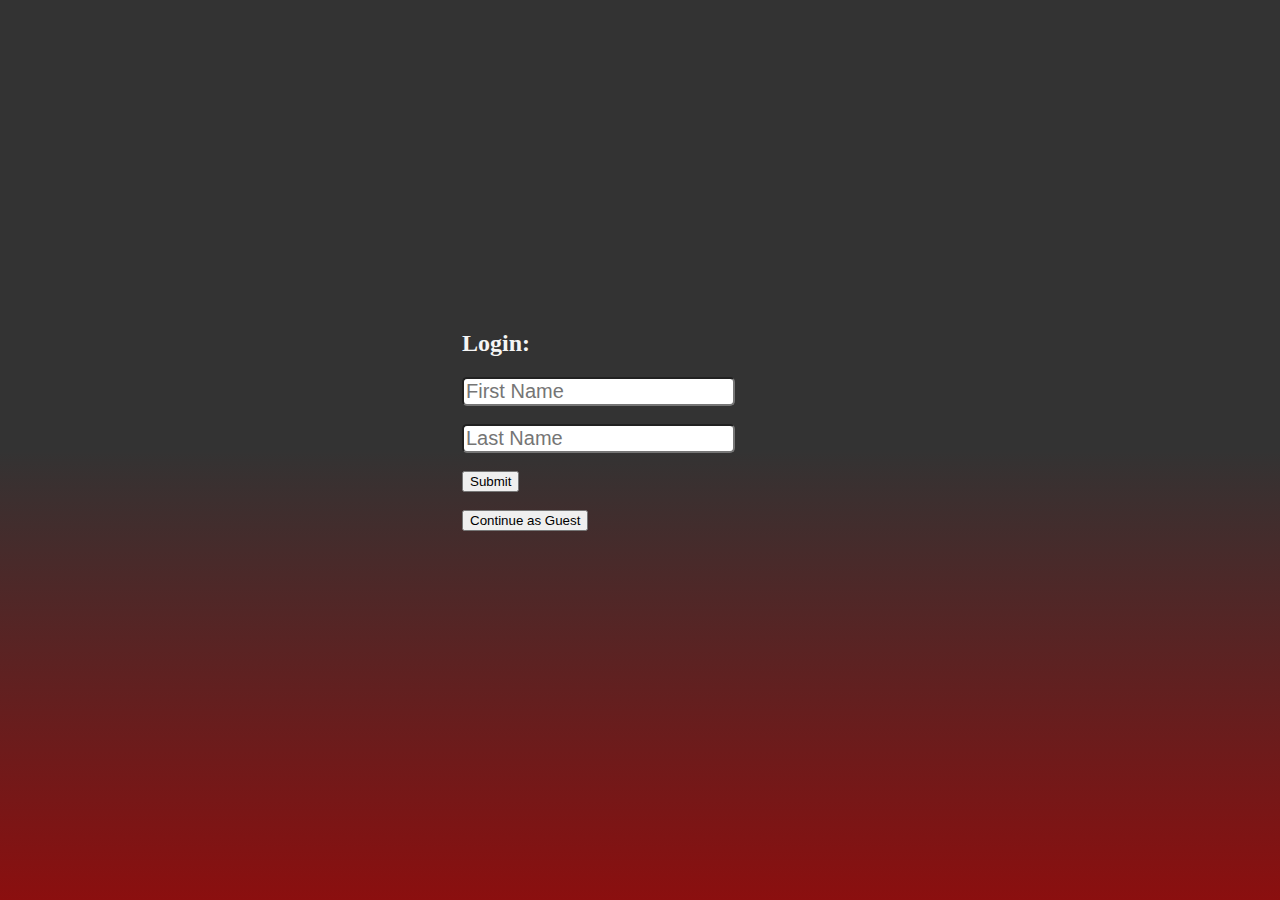
<file: index.html>
<!DOCTYPE html>
<html lang="en">
<head>
  <meta charset="UTF-8">
  <meta http-equiv="X-UA-Compatible" content="IE=edge">
  <meta name="viewport" content="width=device-width, initial-scale=1.0">
  <link href="index.css" rel="stylesheet"></link>
  <title>Sign In</title>
</head>
<body>
<div id = main_page_content>
  <h2>Login:</h2>

  <input type="text" id="first_name" placeholder="First Name">
  <br>
  <br>

  <input type="text" id="last_name" placeholder="Last Name">
  <br>
  <br>
  
  <input type="submit" id="submit_button" value="Submit"></button>
  <br><br>
  <input type="submit" id="guest" value="Continue as Guest"></button>

</div>
  
  <script src="index.js"></script>
</body>
</html>
</file>
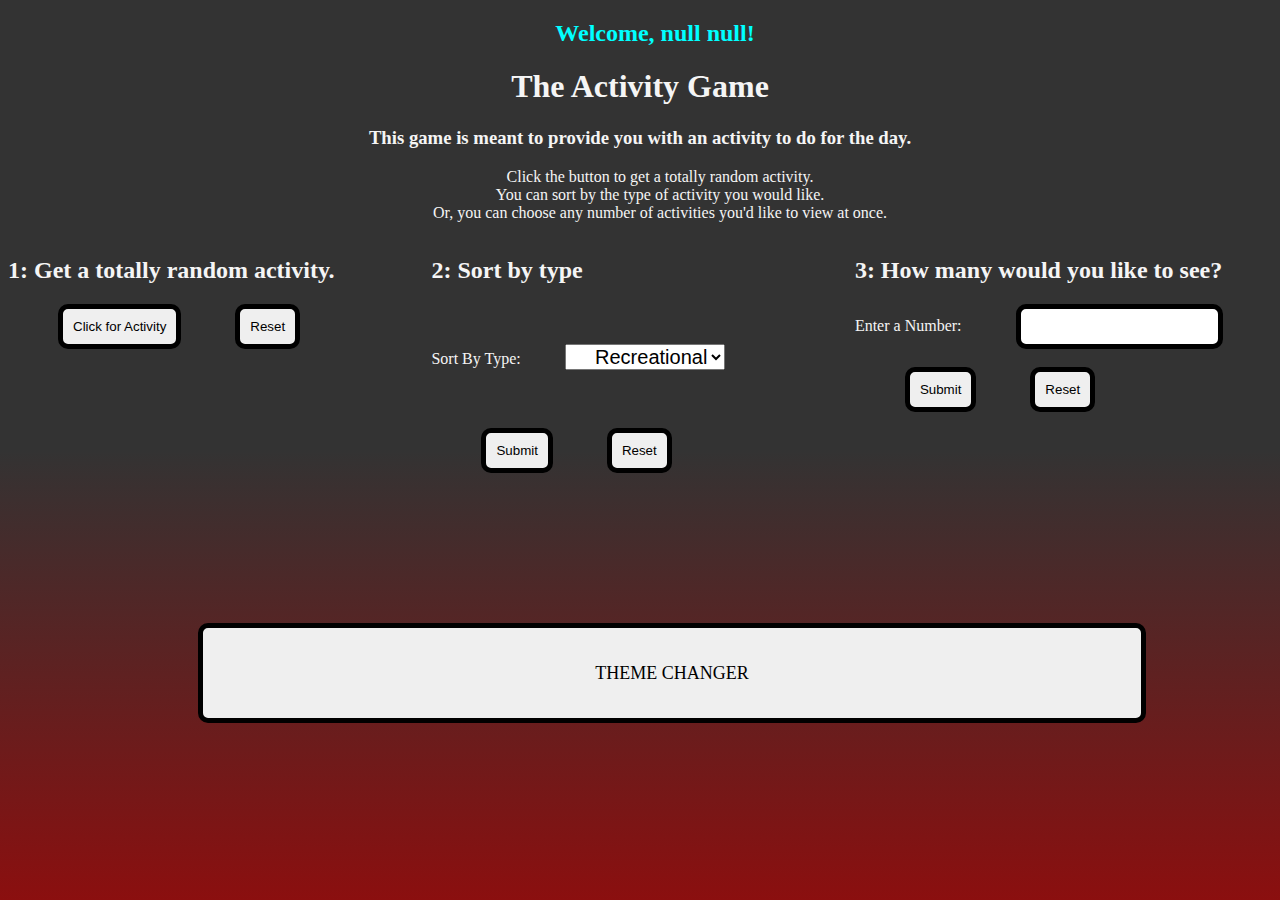
<file: activity_game.html>
<!DOCTYPE html>
<html lang="en">
<head>
    <meta charset="UTF-8">
    <meta http-equiv="X-UA-Compatible" content="IE=edge">
    <meta name="viewport" content="width=device-width, initial-scale=1.0">
    <link rel="stylesheet" href="activity_game.css">
    <title>PHASE 1 PROJECT</title>
</head>
<body>

<header>
    <h2 id="welcome"></h2>
    <h1>The Activity Game</h1>
    <h3>This game is meant to provide you with an activity to do for the day.</h3>
    <ul id="list">
        <li>Click the button to get a totally random activity.</li>
        <li>You can sort by the type of activity you would like.</li>
        <li>Or, you can  choose any number of activities you'd like to view at once.</li>
    </ul>
</header>

<!-- MAIN FLEX CONTAINER -->
<div class="main">

    <!-- 1ST FLEX ITEM -->
    <div class = flexItem>
        <h2>1: Get a totally random activity.</h2>
        <!-- GET ACTIVITY BUTTON -->
        <button type="button" id="activity_button">Click for Activity</button>
        <!--RESET BUTTON -->
        <button type="button" id="3rdBtn">Reset</button>
        <!-- EMPTY CONTENT CONTAINER -->
        <div class="activity_container"></div>
        
    </div>

<!--2ND FLEX ITEM -->
    <div class="flexItem"> 
        <h2>2: Sort by type</h1>
        <form id="form">
            <label for="activityType">Sort By Type: </label>
            <select name="activityType" id="activityType">
                <option value="recreational">Recreational</option>
                <option value="educational">Educational</option>
                <option value="social">Social</option>
                <option value="relaxation">Relaxation</option>
                <option value="active">Active</option>
            </select>
        <br><br>
        <input type="submit" value="Submit" id="userId">
        <button type="button" id = "2ndBtn">Reset</button>
        
        </form>
<!-- EMPTY TEXT CONTAINER -->
        <div class="activityContainer"> </div>
    </div>

<!-- 3RD FLEX ITEM -->
    <div class="flexItem">
       <form id="form2">
        <h2>3: How many would you like to see?</h2>
        <label for="userInput">Enter a Number: </label>
        <input type="number" id="userInput" name="userInput">
        <br><br>
        <input type="submit" value="Submit">
            <!-- RESET BUTTON -->
        <button type="button" id="resetButton">Reset</button>
       </form>
       <!-- EMPTY TEXT CONTAINER -->
       <div class="inputContainer"></div> 
    </div>
    
    
</div>

<div id="pageBottom">
    <button type="button" id="customButton"> <p>THEME CHANGER </p> </button>
</div>

    <script src="activity_game.js" type="text/javascript"></script>
    <script src="custom_class.js" type="text/javascript"></script>
    <script src="change_theme.js" type="text/javascript"></script>
    
</body>
</html>
</file>
<file: index.css>
body{
  background-image: linear-gradient(rgba(0, 0, 0, 0.8), rgba(0, 0, 0, 0.8), #8b0f0f);
    background-size: cover;
    background-position: center;
    background-attachment: fixed;
}
#main_page_content{
  width: 100px;
  height: 100px;
  position: absolute;
  top: 40%;
  left: 40%;
  margin: -50px 0 0 -50px;
}
h2{
  color: whitesmoke;
}
input[type=text]{
  border-radius: 5px;
  font-size: 20px;
}
#list{
  list-style: none;
}
</file>
<file: activity_game.css>
header{
  text-align: center;
}
body{
    background-image: linear-gradient(rgba(0, 0, 0, 0.8), rgba(0, 0, 0, 0.8), #8b0f0f);
    background-size: cover;
    background-position: center;
    background-attachment: fixed;
    /* width: 20%;
    height: 20px solid #fff;
    font-family: georgia;
    padding: 5px; 
    margin: 20px auto; 
    max-width: 700px; */
    color: whitesmoke;
}
.main{ 
  display: flex;
  width: 100%;
  flex-direction: row;
  flex-wrap: nowrap;
  justify-content: space-between;
  align-items: stretch;
  width: 100% auto;
  
}
p{
  font-family: Georgia, 'Times New Roman', Times, serif;
  text-align: center;
  font-size: 18px;
}
.flexItem{
  flex-shrink: 0;
  width: 33%;
}
button{
  border-radius: 10px;
  padding: 10px;
  box-shadow: 50px;
  border: solid 5px;
  margin-left: 50px;
}
button:hover{
  color:#8b0f0f;
  font-size: 100 px; 
  color: blue;
  background-color: aqua;
  transition: 1s;
  cursor: pointer;
}
input{
  border-radius: 10px;
  padding: 10px;
  border: solid 5px;
  margin-left: 50px;
}
input:hover{
  color: blue;
  background-color: aqua;
  transition: 1s;
  cursor: pointer;
}
#activityType{
  font-size: 20px;
  margin: 40px;
  padding-left: 25px;
  text-align: center;

}
#customButton{
  position: relative;
  height: 100px;
  width: 75%;
  text-align: center;
  margin-top: 150px;
  margin-left: 190px;
  
}
#customButton:onhover{
  font-size: 150px;
  transition: 1s;

}
h1{
  text-align: center;
  color: whitesmoke;
}
h2{
  color: whitesmoke;
}
#welcome{
  padding-left: 30px;
  color: aqua;
}
ul{
  list-style: none;
}
</file>
